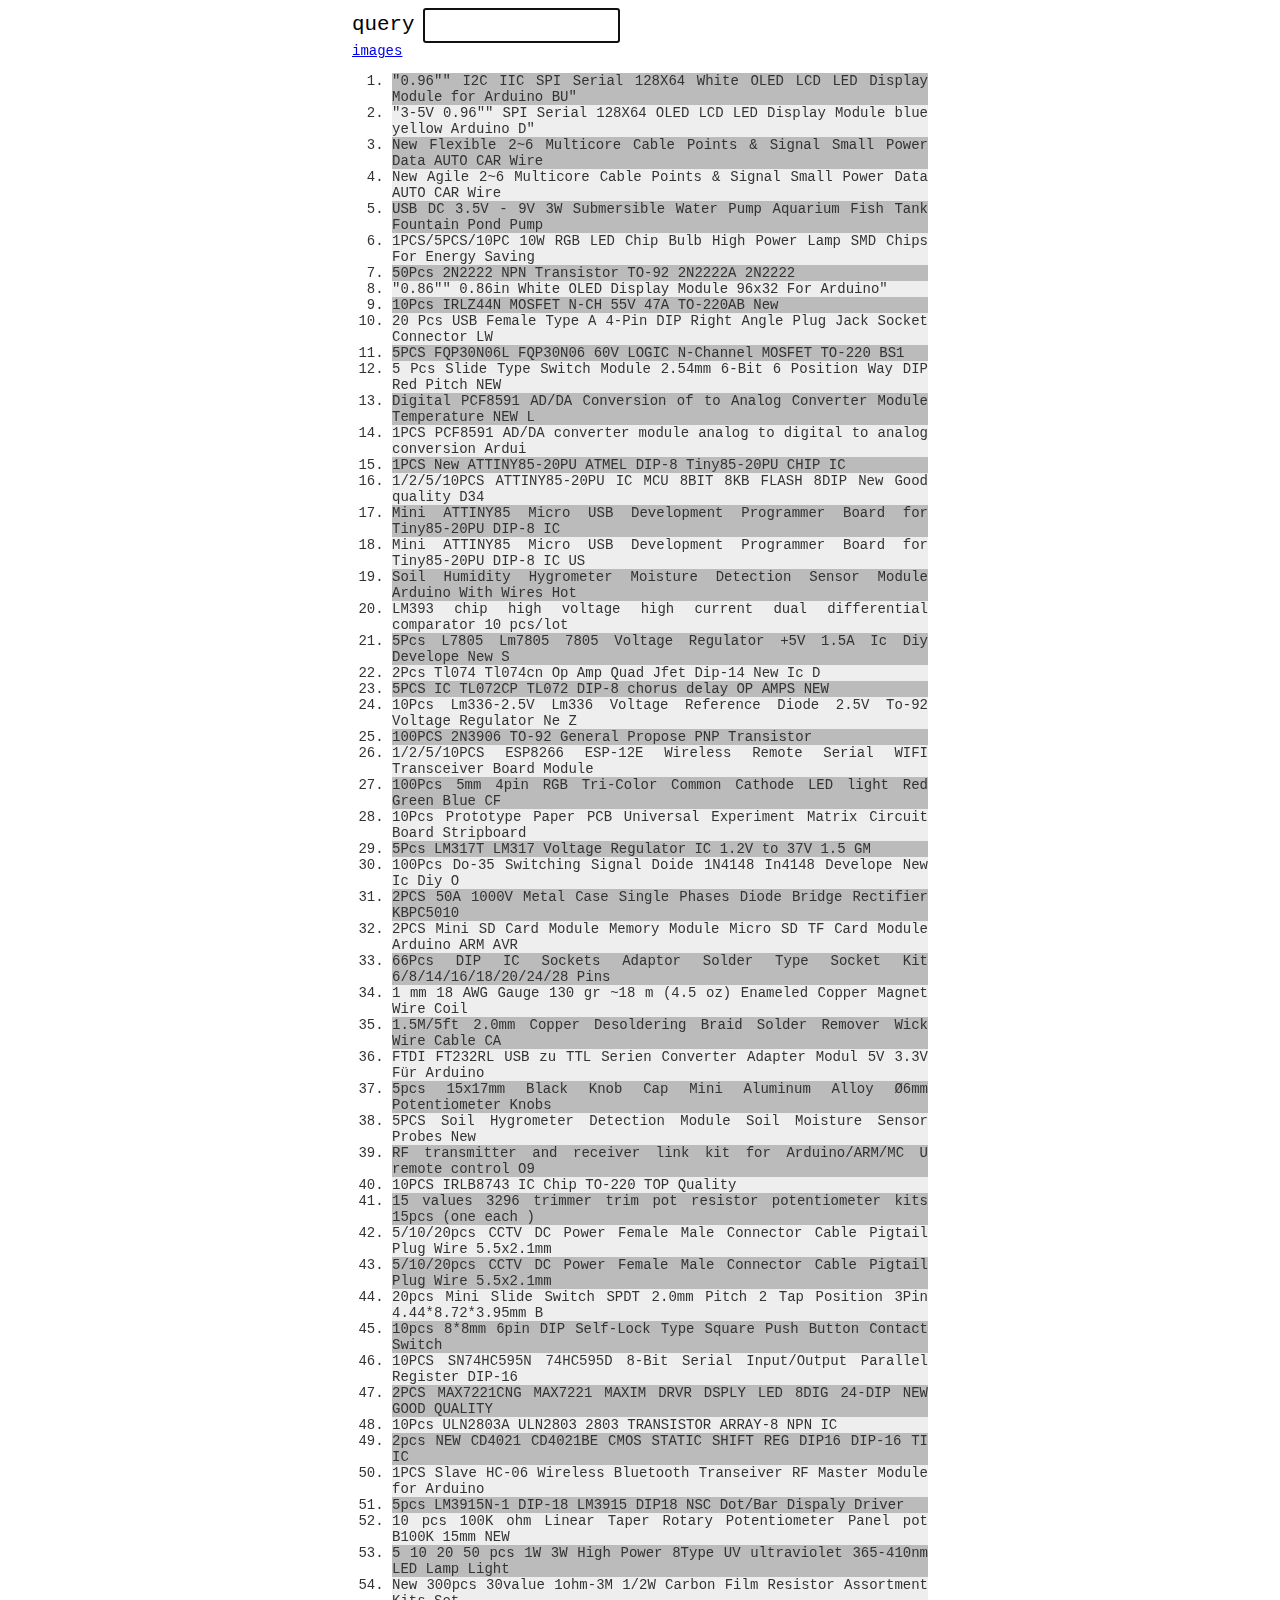
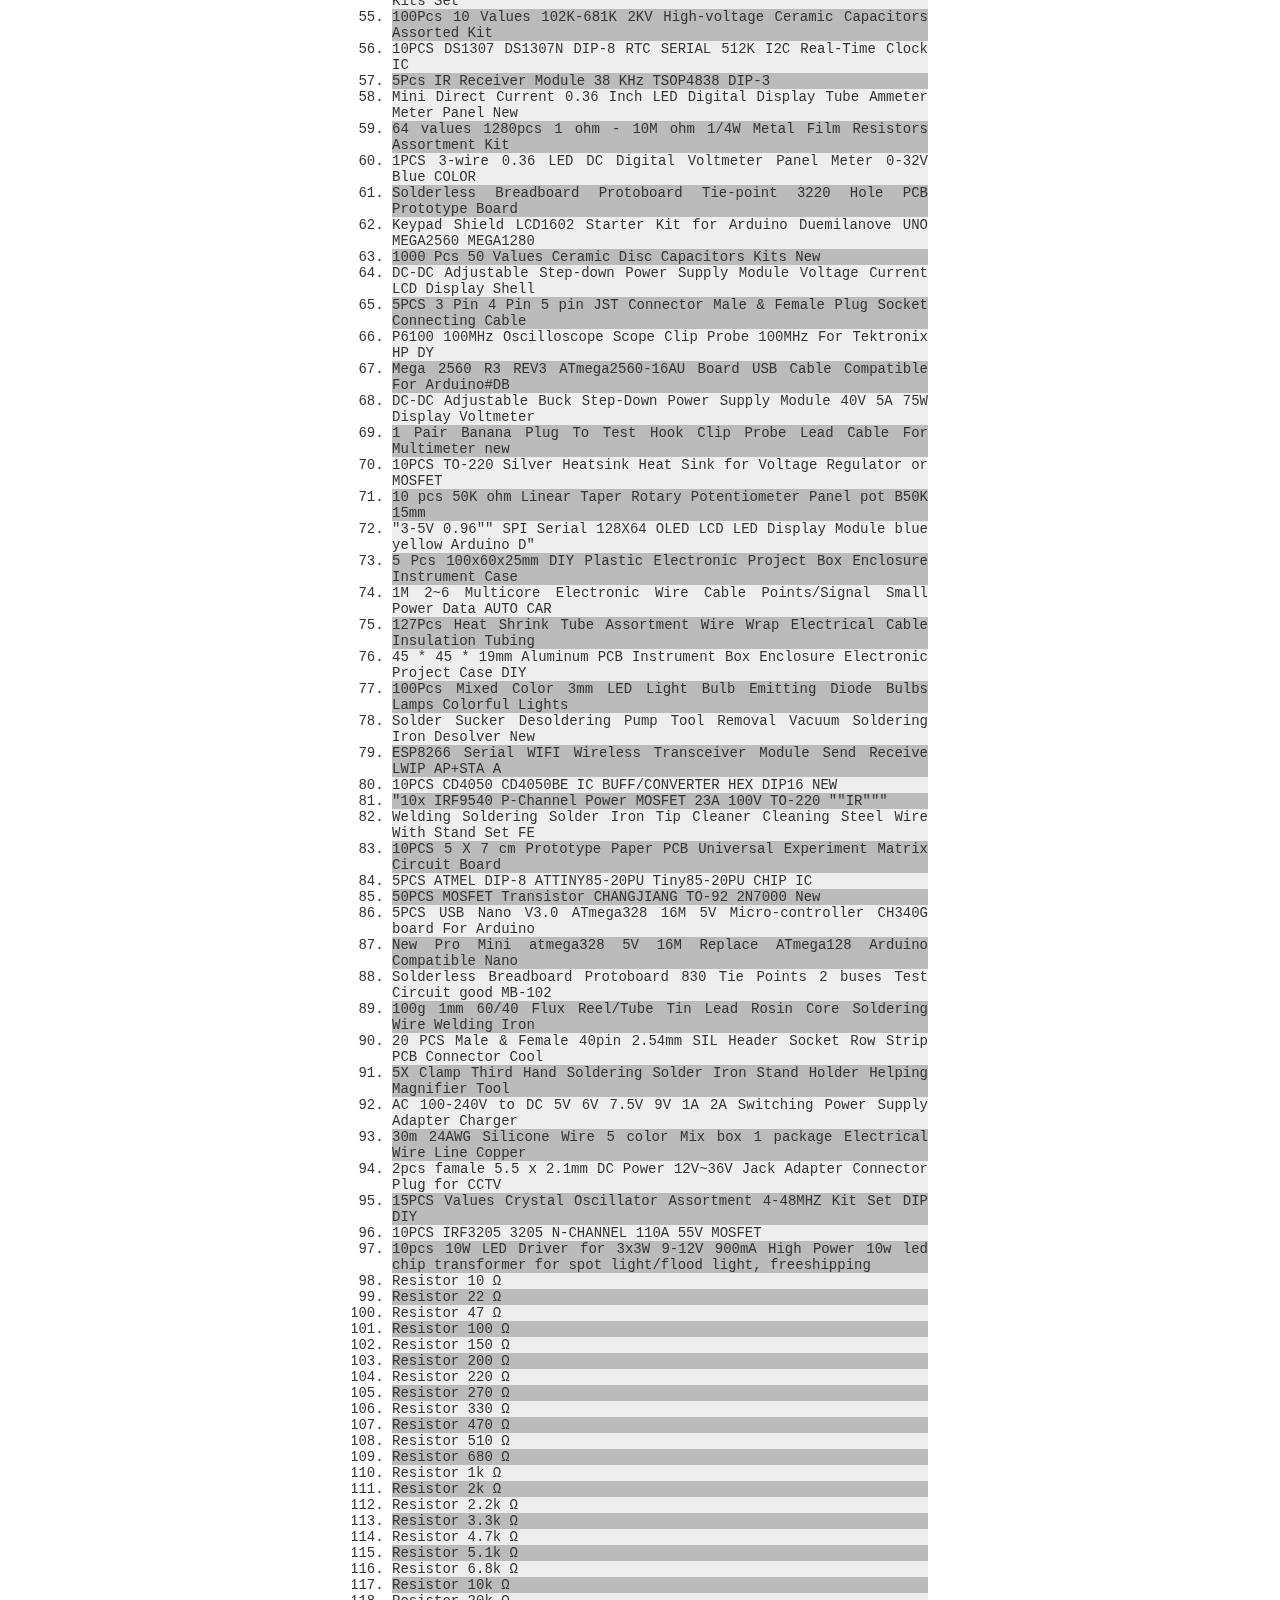
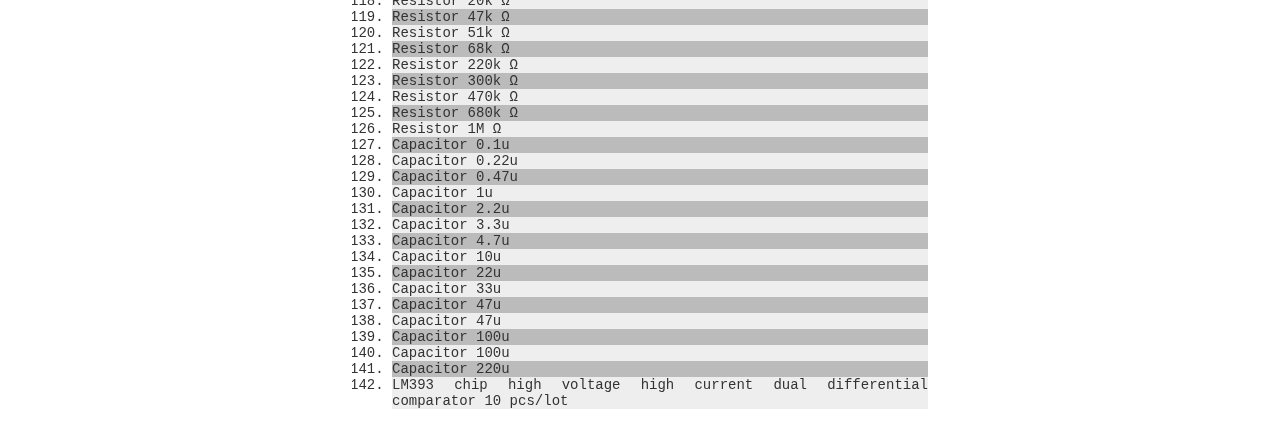
<file: index.html>
<html>
<head>
    <title>foo foo</title>
    <meta charset="utf-8">
    <link rel="stylesheet" href="app.css">
</head>

<body>
    <div class="x">
    <label for="q">query</label>
    <input autofocus name="q" type="text" onkeyup="filter(this.value)" />
    <br /><a href="imgs.html">images</a>
    <div id="container" />
    </div>
    
    <script src="app.js"></script>
</body>

</html>
</file>
<file: app.css>
body {
    font-size: 14px;
    font-family: 'Verdana', monospace;
}

.x {
    width: 45vw;
    display: block;
    margin: 0 auto;
    overflow-x: scroll;
}

label {
    font-size: 1.3rem;
}
input {
    padding: .5rem;
}

li {
    text-align: justify;
}

li:nth-child(even) {
    color: #333;
    background-color: #eee;
}

li:nth-child(odd) {
    background-color: #bbb;
    color: #333;
}

.more {
    cursor: pointer;
}
</file>
